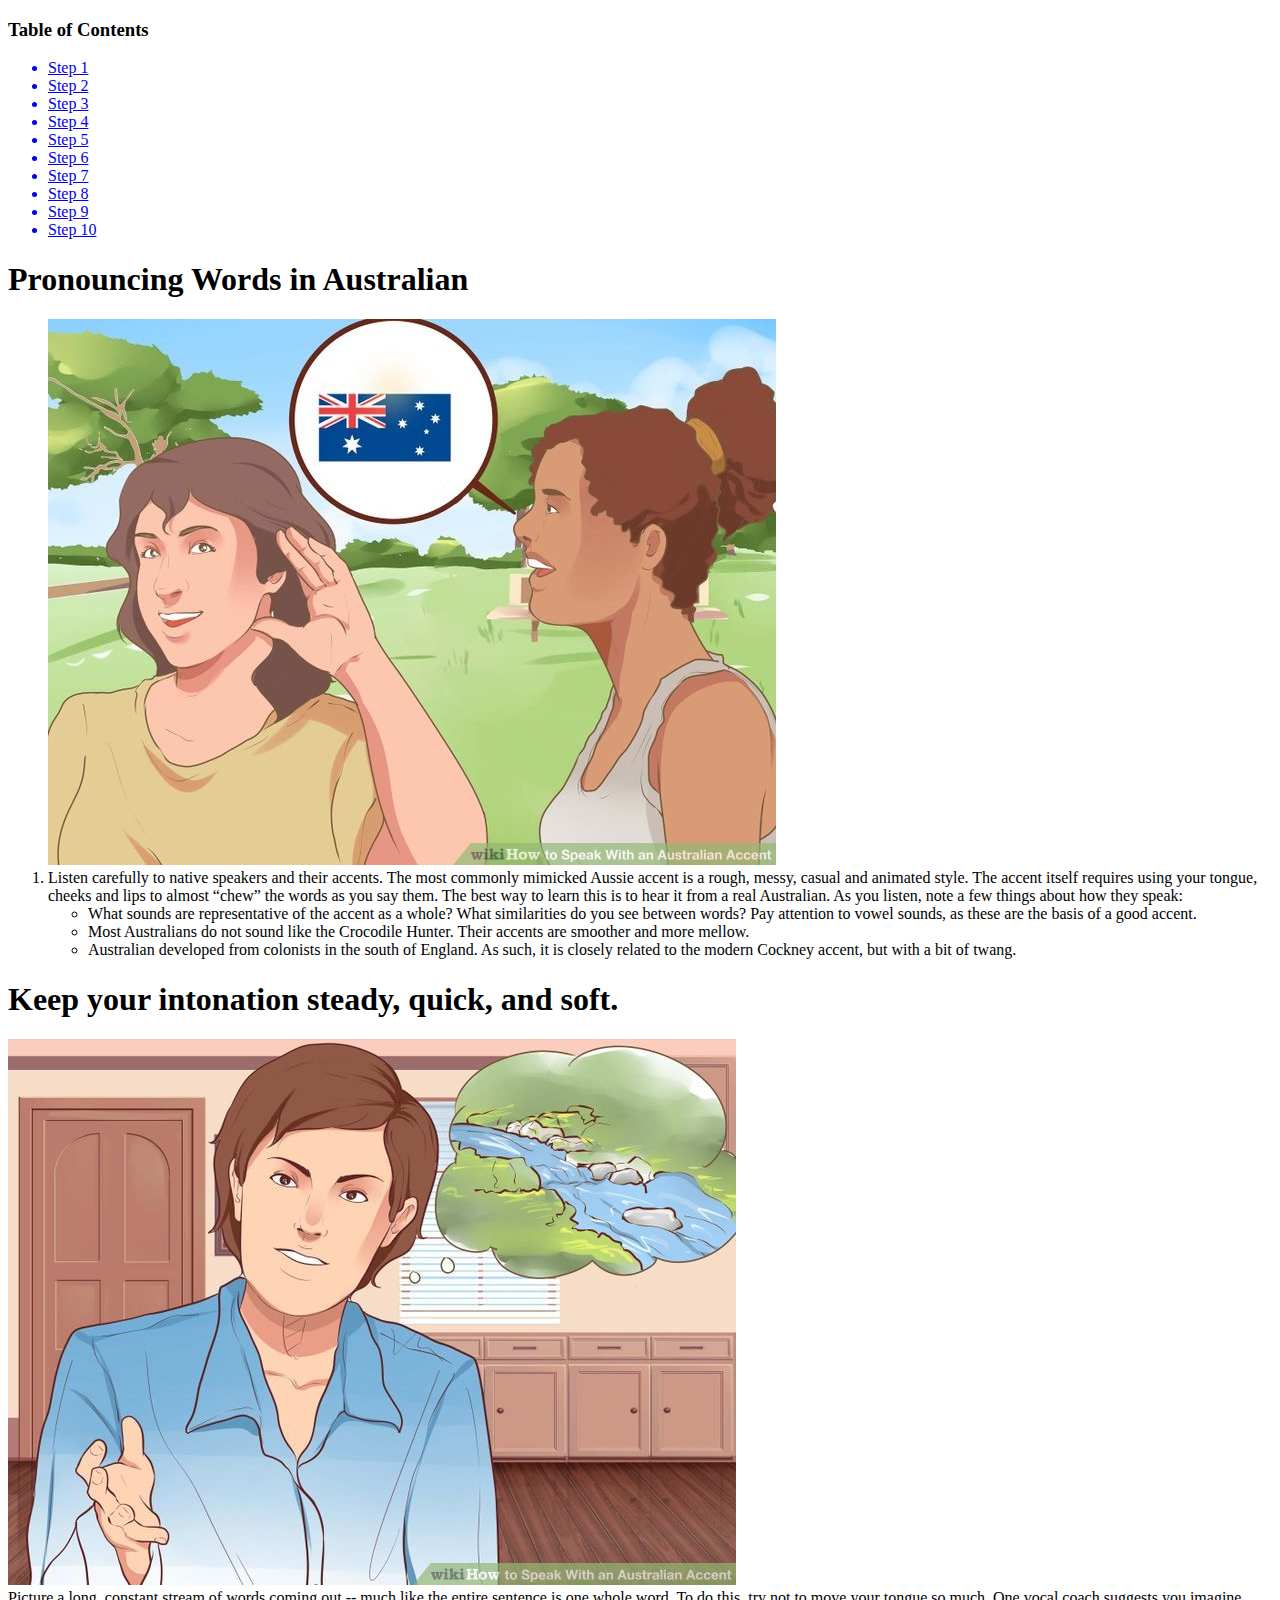
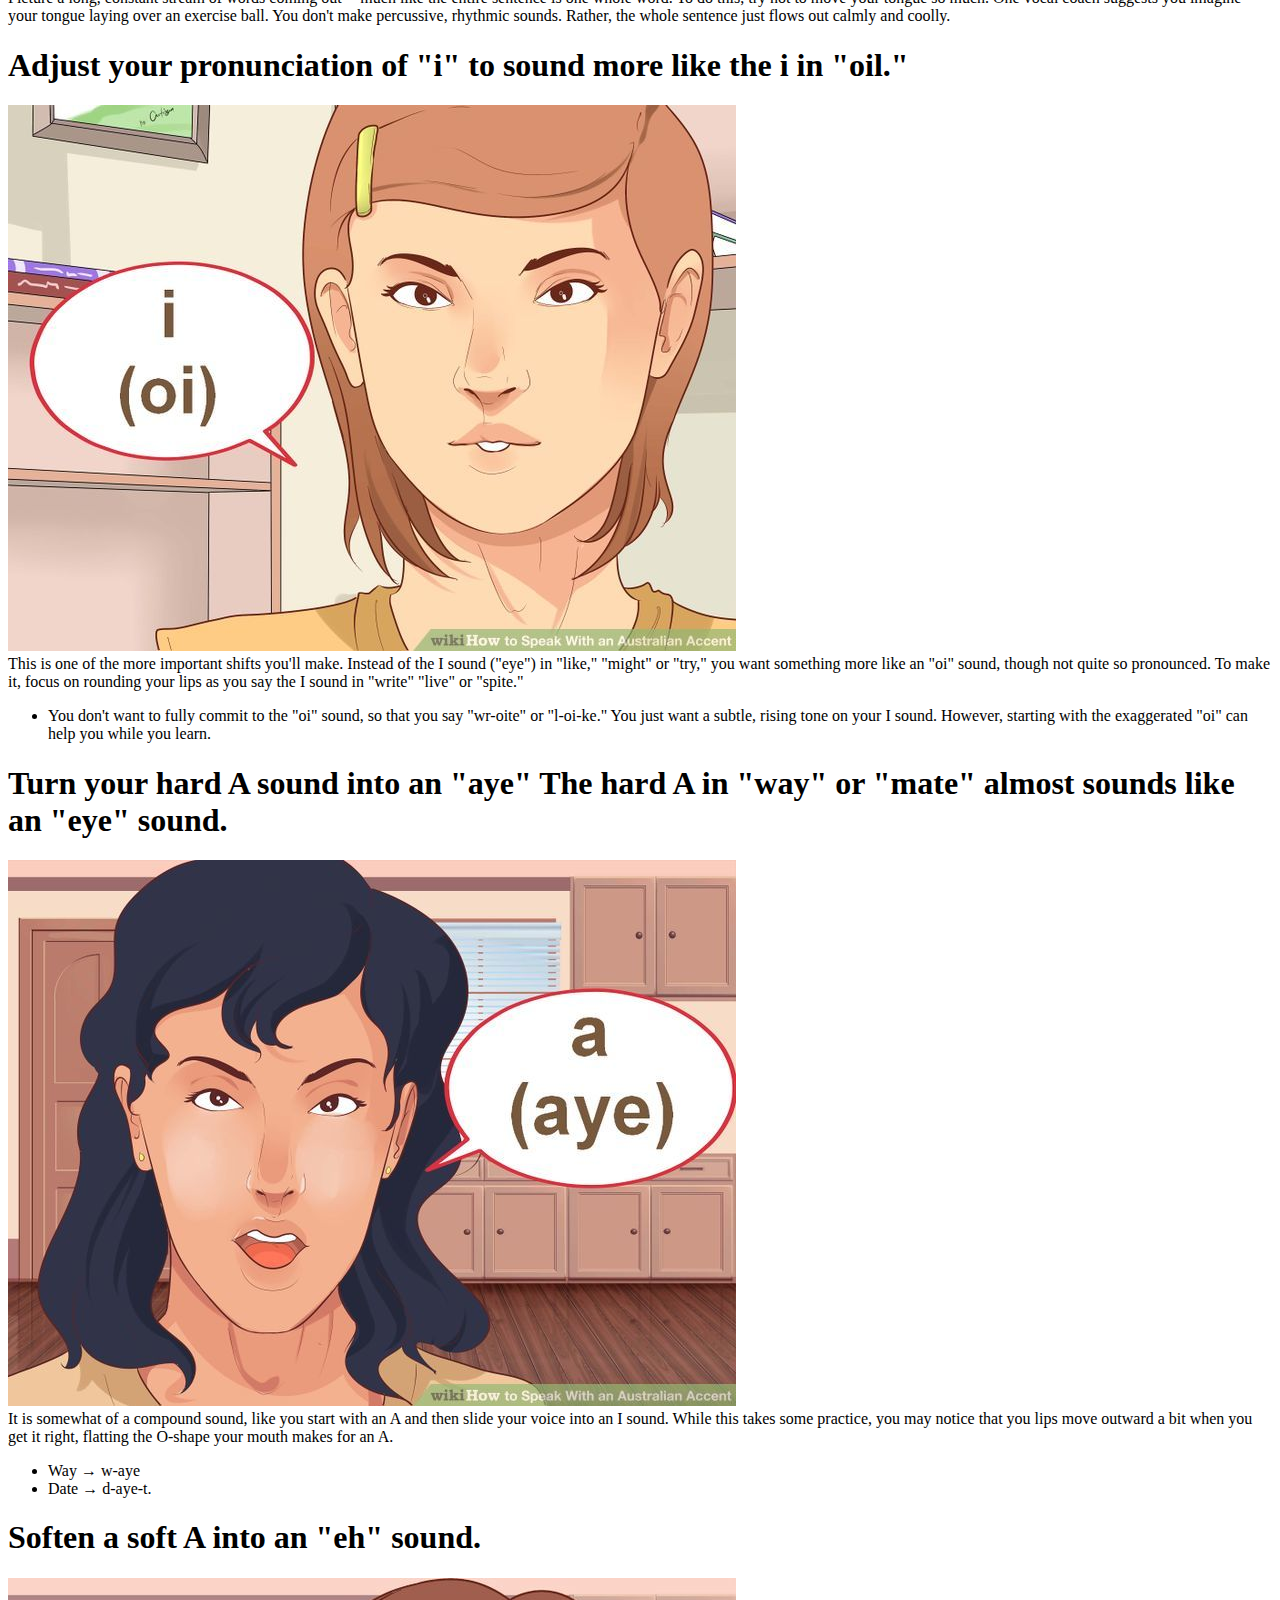
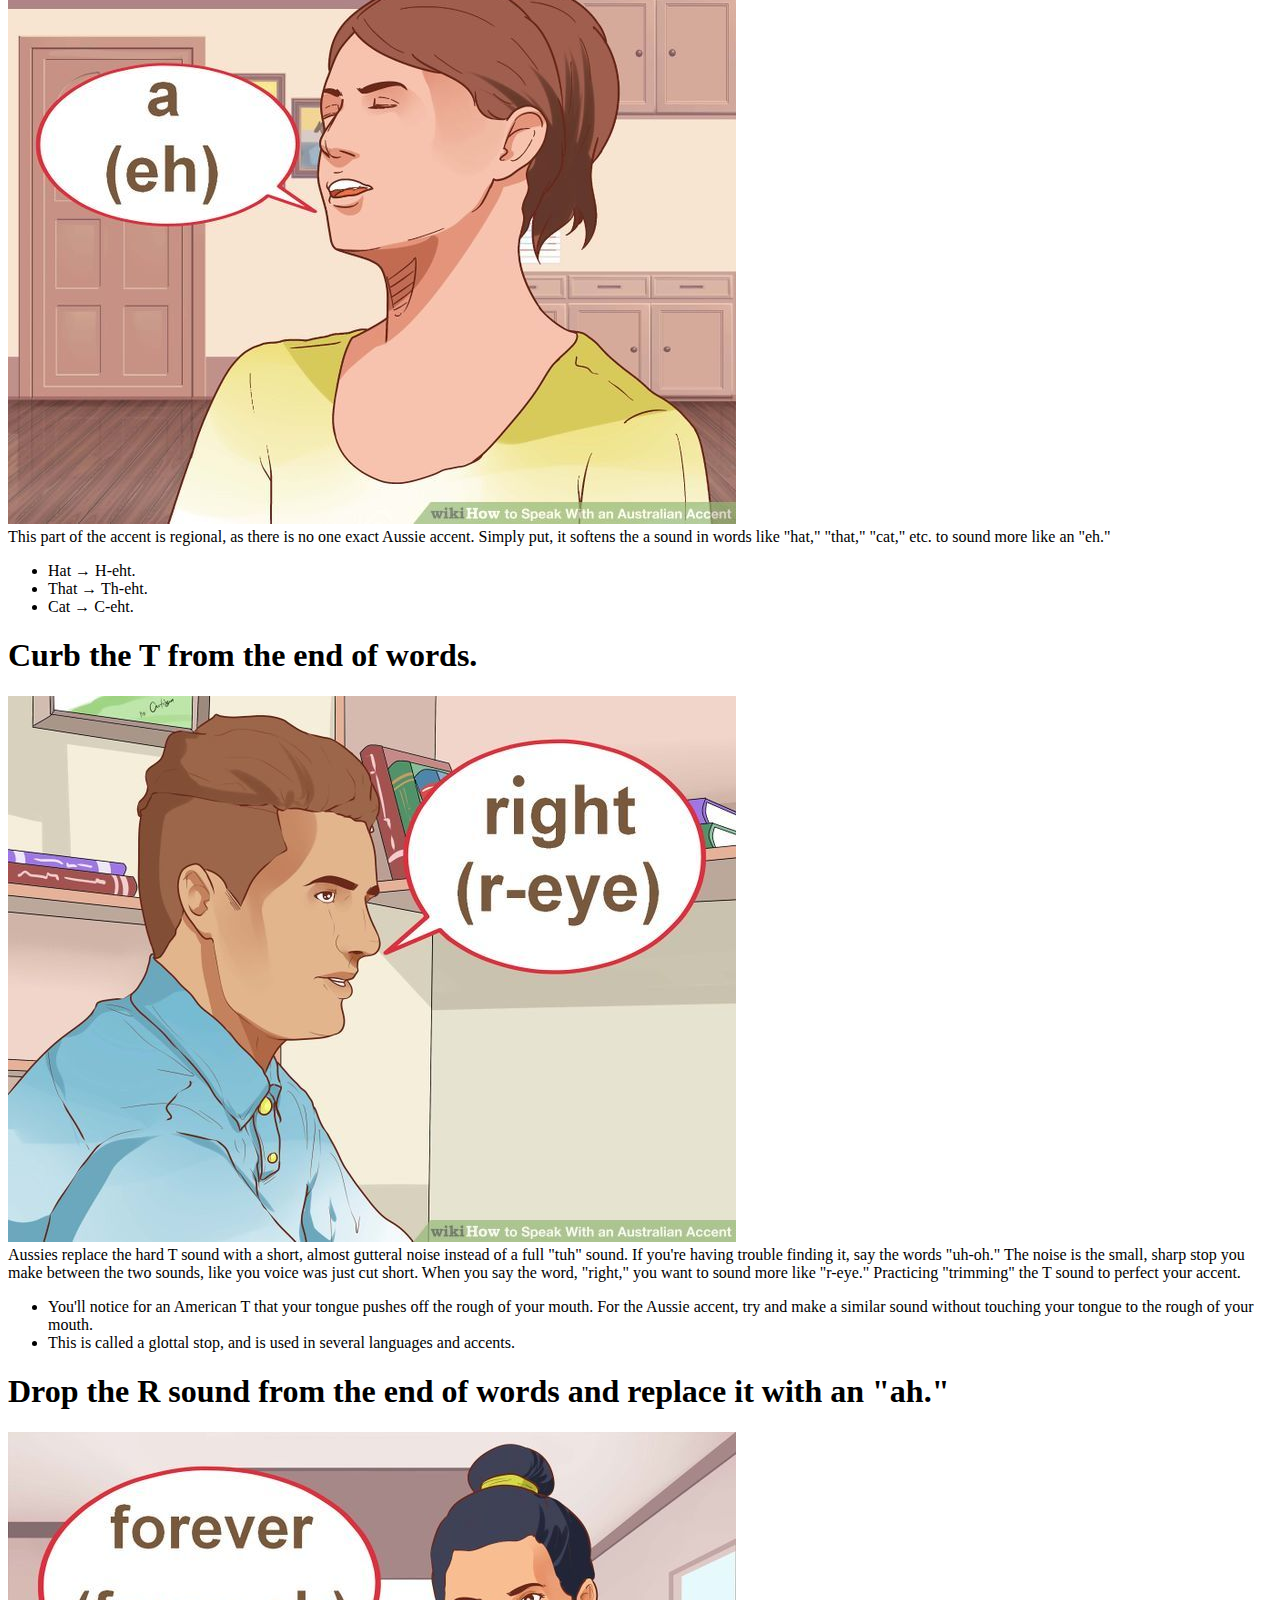
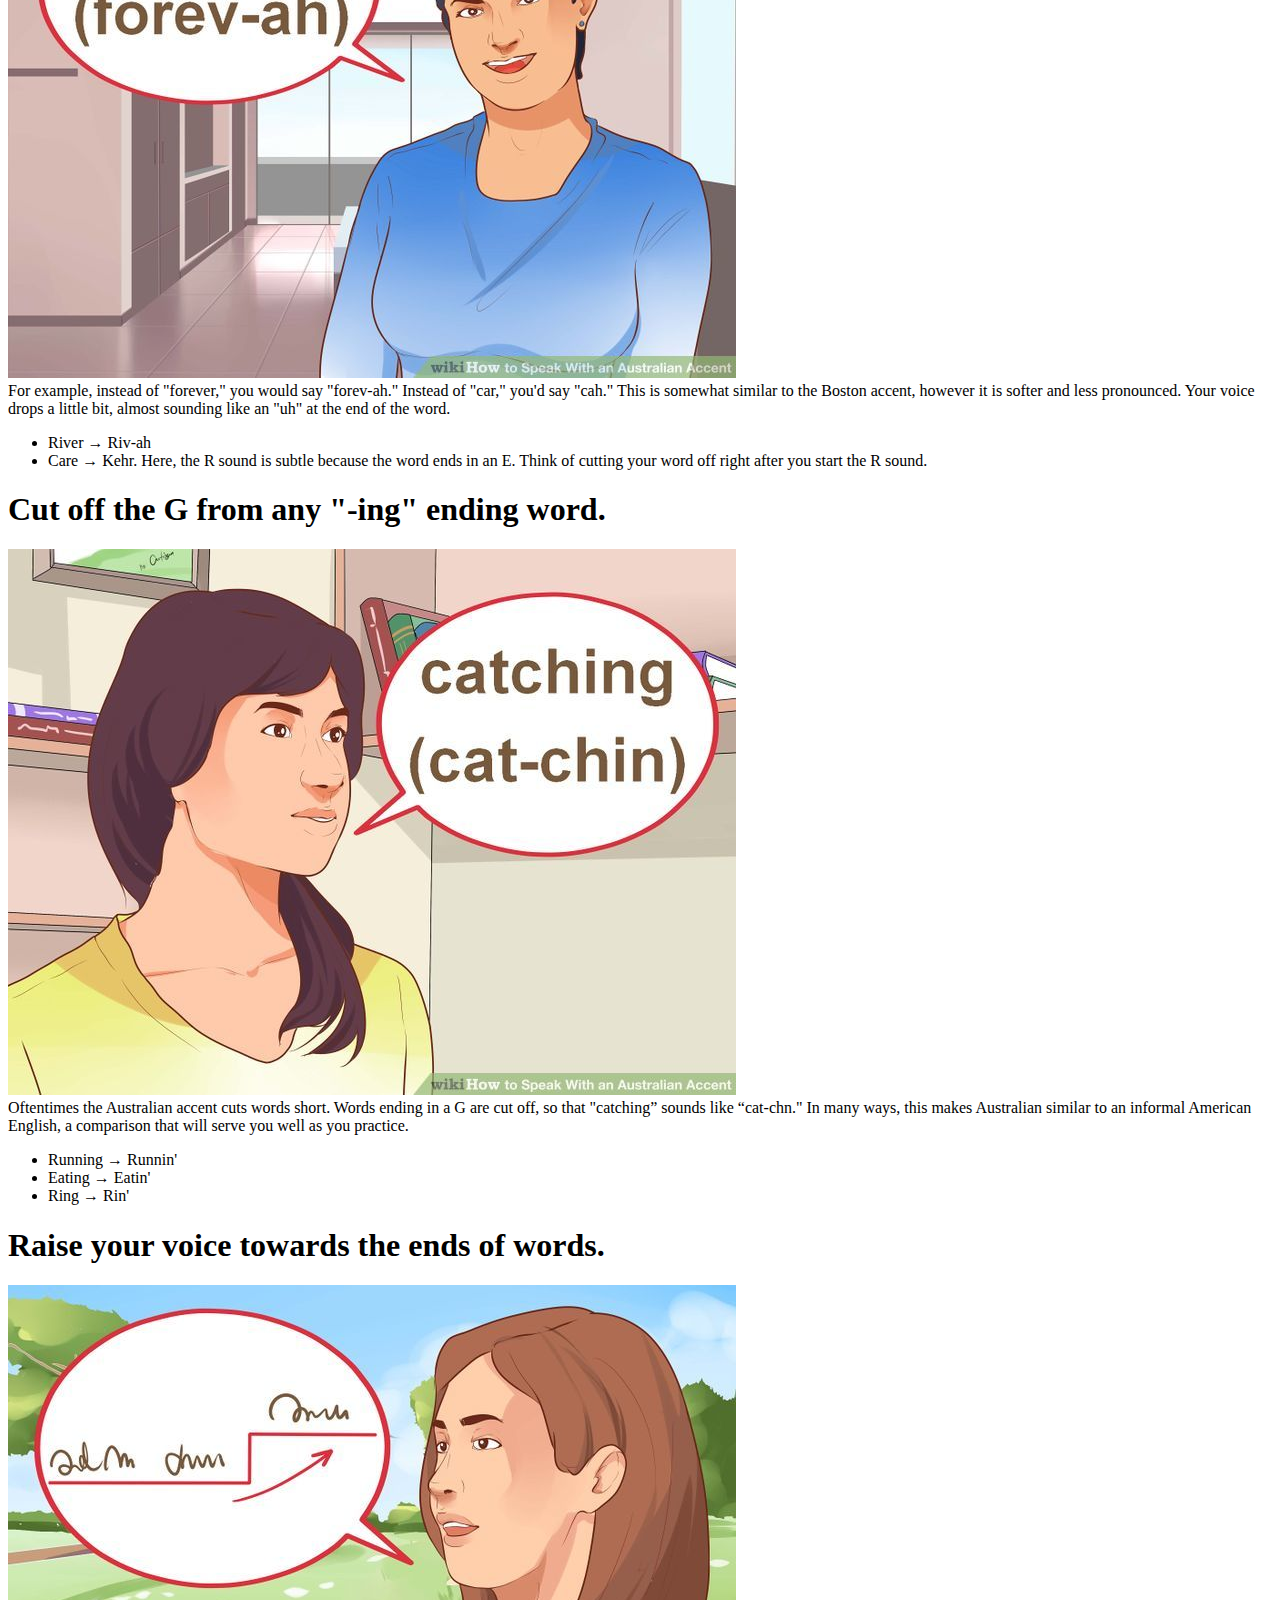
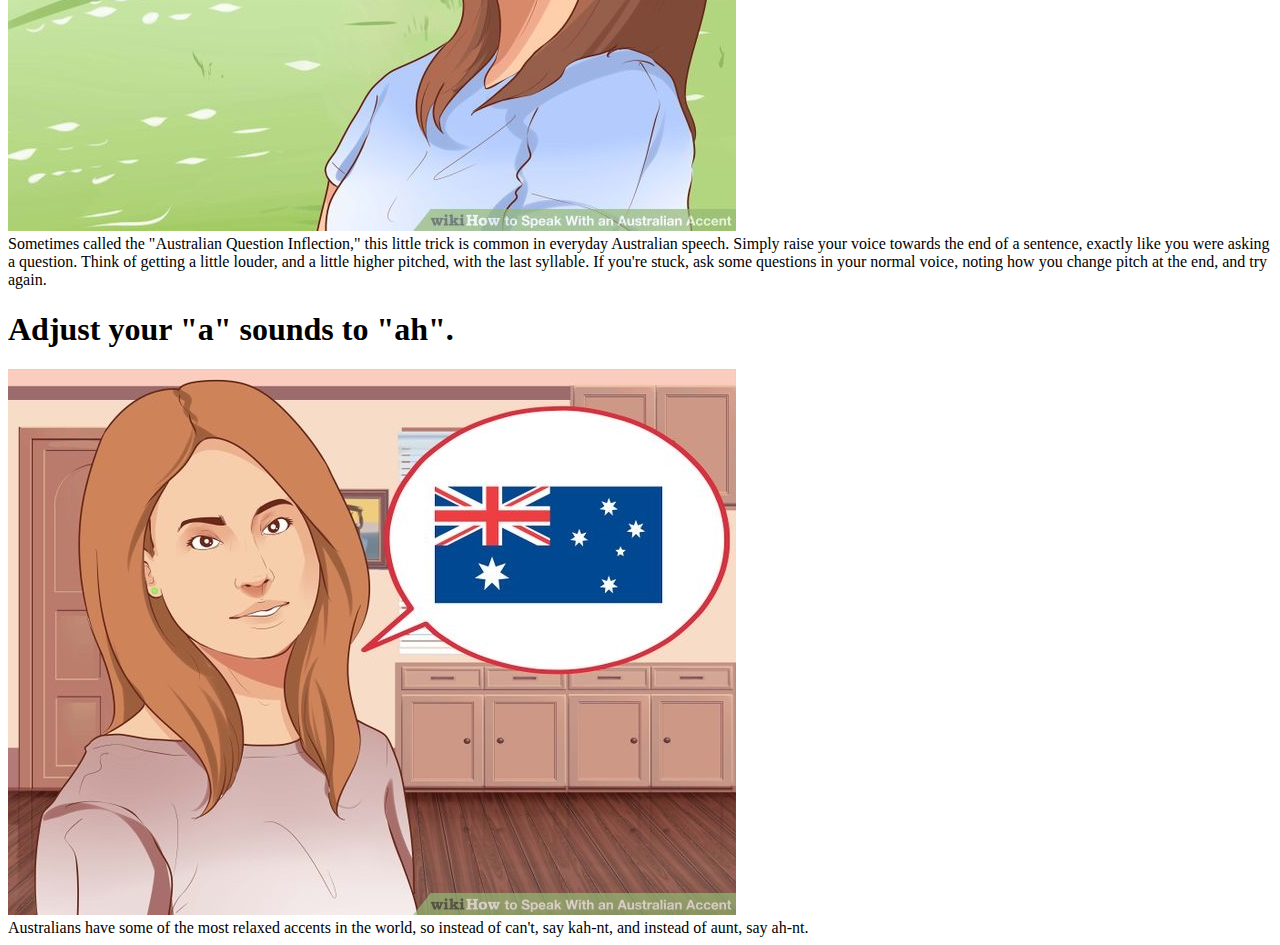
<file: Exercise 1/index.html>
<!doctype html>
<html>
	<head>
		<title>Exercise1</title>
	</head>
	
	<body>
			<h3>Table of Contents</h3>
		<ul>
			<a href="#one"><li>Step 1</li> </a>
			<a href="#two"><li>Step 2</li></a>	
			<a href="#three"><li>Step 3</li></a>
			<a href="#four"><li>Step 4</li></a>
			<a href="#five"><li>Step 5</li></a>
			<a href="#six"><li>Step 6</li></a>
			<a href="#seven"><li>Step 7</li></a>
			<a href="#eight"><li>Step 8</li></a>
			<a href="#nine"><li>Step 9</li></a>
			<a href="#ten"><li>Step 10</li></a>
		</ul>

<div id="one">
	
	<h1>Pronouncing Words in Australian</h1>
	<ol>
	<img src="Images/Image_1.jpg"/>

		<li>Listen carefully to native speakers and their accents. The most commonly mimicked Aussie accent is a rough, messy, casual and animated style. The accent itself requires using your tongue, cheeks and lips to almost “chew” the words as you say them. The best way to learn this is to hear it from a real Australian. As you listen, note a few things about how they speak:</li>

	<ul>
		<li>What sounds are representative of the accent as a whole? What similarities do you see between words? Pay attention to vowel sounds, as these are the basis of a good accent.</li>
		<li>Most Australians do not sound like the Crocodile Hunter. Their accents are smoother and more mellow.</li>
		<li>Australian developed from colonists in the south of England. As such, it is closely related to the modern Cockney accent, but with a bit of twang.</li>

	</ul>
</div>
<div id="two">
<h1>Keep your intonation steady, quick, and soft.</h1>
<img src="Images/Image_2.jpg"/>

		<li>Picture a long, constant stream of words coming out -- much like the entire sentence is one whole word. To do this, try not to move your tongue so much. One vocal coach suggests you imagine your tongue laying over an exercise ball. You don't make percussive, rhythmic sounds. Rather, the whole sentence just flows out calmly and coolly.</li>
</div>
<div id="three">
<h1>Adjust your pronunciation of "i" to sound more like the i in "oil."</h1>
<img src="Images/Image_3.jpg"/>
		<li>This is one of the more important shifts you'll make. Instead of the I sound ("eye") in "like," "might" or "try," you want something more like an "oi" sound, though not quite so pronounced. To make it, focus on rounding your lips as you say the I sound in "write" "live" or "spite."</li>
	<ul>
		<li>You don't want to fully commit to the "oi" sound, so that you say "wr-oite" or "l-oi-ke." You just want a subtle, rising tone on your I sound. However, starting with the exaggerated "oi" can help you while you learn.</li>
	</ul>
</div>
<div id="four">
<h1>Turn your hard A sound into an "aye" The hard A in "way" or "mate" almost sounds like an "eye" sound.</h1>
<img src="Images/Image_4.jpg"/>
		<li>It is somewhat of a compound sound, like you start with an A and then slide your voice into an I sound. While this takes some practice, you may notice that you lips move outward a bit when you get it right, flatting the O-shape your mouth makes for an A.</li>
	<ul>
		<li>Way → w-aye</li>
		<li>Date → d-aye-t.</li>
	</ul>
</div>
<div id="five">
<h1>Soften a soft A into an "eh" sound.</h1>
<img src="Images/Image_5.jpg"/>
		<li>This part of the accent is regional, as there is no one exact Aussie accent. Simply put, it softens the a sound in words like "hat," "that," "cat," etc. to sound more like an "eh."</li>
	<ul>
		<li>Hat → H-eht.</li>
		<li>That → Th-eht.</li>
		<li>Cat → C-eht.</li>
	</ul>
</div>
<div id="six">
<h1>Curb the T from the end of words.</h1>
<img src="Images/Image_6.jpg"/>
		<li>Aussies replace the hard T sound with a short, almost gutteral noise instead of a full "tuh" sound. If you're having trouble finding it, say the words "uh-oh." The noise is the small, sharp stop you make between the two sounds, like you voice was just cut short. When you say the word, "right," you want to sound more like "r-eye." Practicing "trimming" the T sound to perfect your accent.</li>
	<ul>
		<li>You'll notice for an American T that your tongue pushes off the rough of your mouth. For the Aussie accent, try and make a similar sound without touching your tongue to the rough of your mouth.</li>
		<li>This is called a glottal stop, and is used in several languages and accents.</li>
	</ul>
</div>
<div id="seven">
<h1>Drop the R sound from the end of words and replace it with an "ah."</h1>
<img src="Images/Image_7.jpg"/>
		<li>For example, instead of "forever," you would say "forev-ah." Instead of "car," you'd say "cah." This is somewhat similar to the Boston accent, however it is softer and less pronounced. Your voice drops a little bit, almost sounding like an "uh" at the end of the word.</li>
	<ul>
		<li>River → Riv-ah</li>
		<li>Care → Kehr. Here, the R sound is subtle because the word ends in an E. Think of cutting your word off right after you start the R sound.</li>
	</ul>
</div>
<div id="eight">
<h1>Cut off the G from any "-ing" ending word.</h1>
<img src="Images/Image_8.jpg">
		<li>Oftentimes the Australian accent cuts words short. Words ending in a G are cut off, so that "catching” sounds like “cat-chn." In many ways, this makes Australian similar to an informal American English, a comparison that will serve you well as you practice.</li>
	<ul>
		<li>Running → Runnin'</li>
		<li>Eating → Eatin'</li>
		<li>Ring → Rin'</li>

	</ul>
</div>
<div id="nine">
<h1>Raise your voice towards the ends of words.</h1>
<img src="Images/Image_9.jpg"/>
		<li>Sometimes called the "Australian Question Inflection," this little trick is common in everyday Australian speech. Simply raise your voice towards the end of a sentence, exactly like you were asking a question. Think of getting a little louder, and a little higher pitched, with the last syllable. If you're stuck, ask some questions in your normal voice, noting how you change pitch at the end, and try again.</li>
</div>
<div id="ten">
<h1>Adjust your "a" sounds to "ah".</h1>

<img src="Images/Image_10.jpg"/>
		<li>Australians have some of the most relaxed accents in the world, so instead of can't, say kah-nt, and instead of aunt, say ah-nt.</li>
</div>

</ol>

	</body>

</html>
</file>
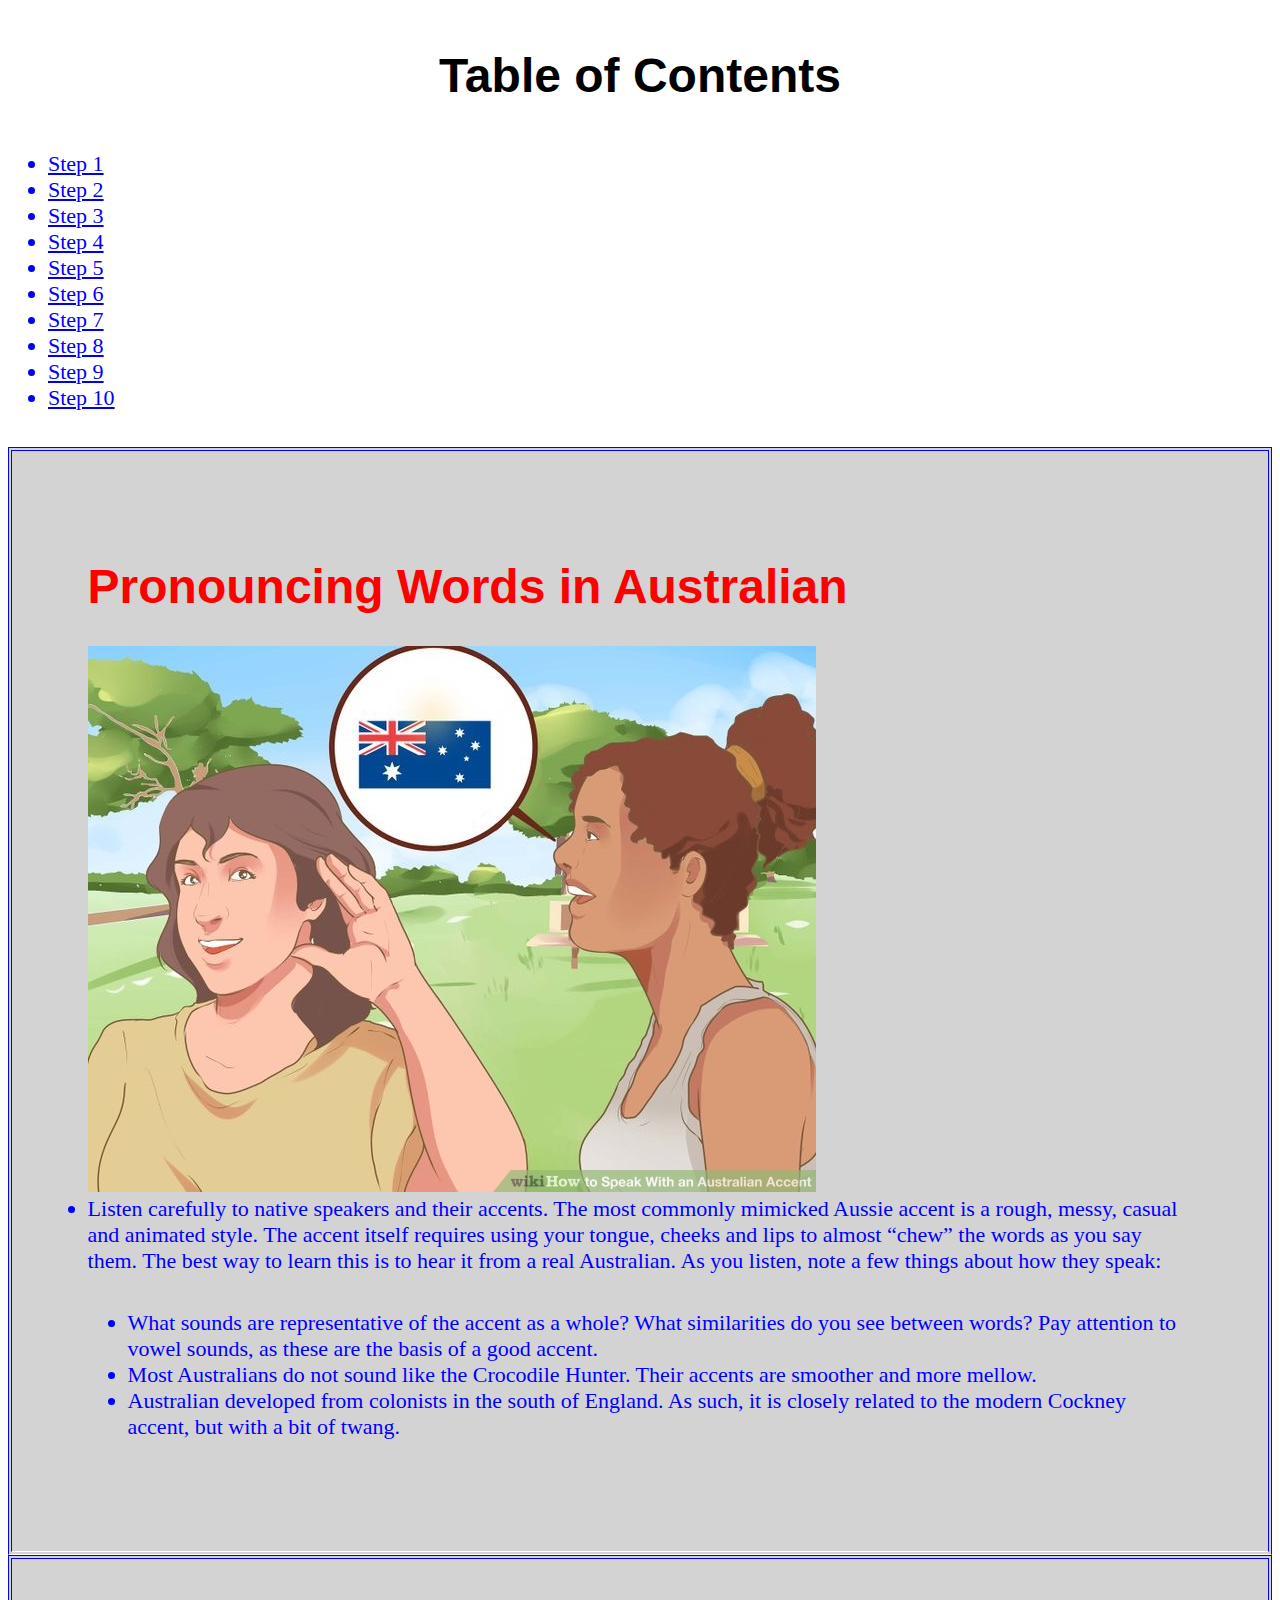
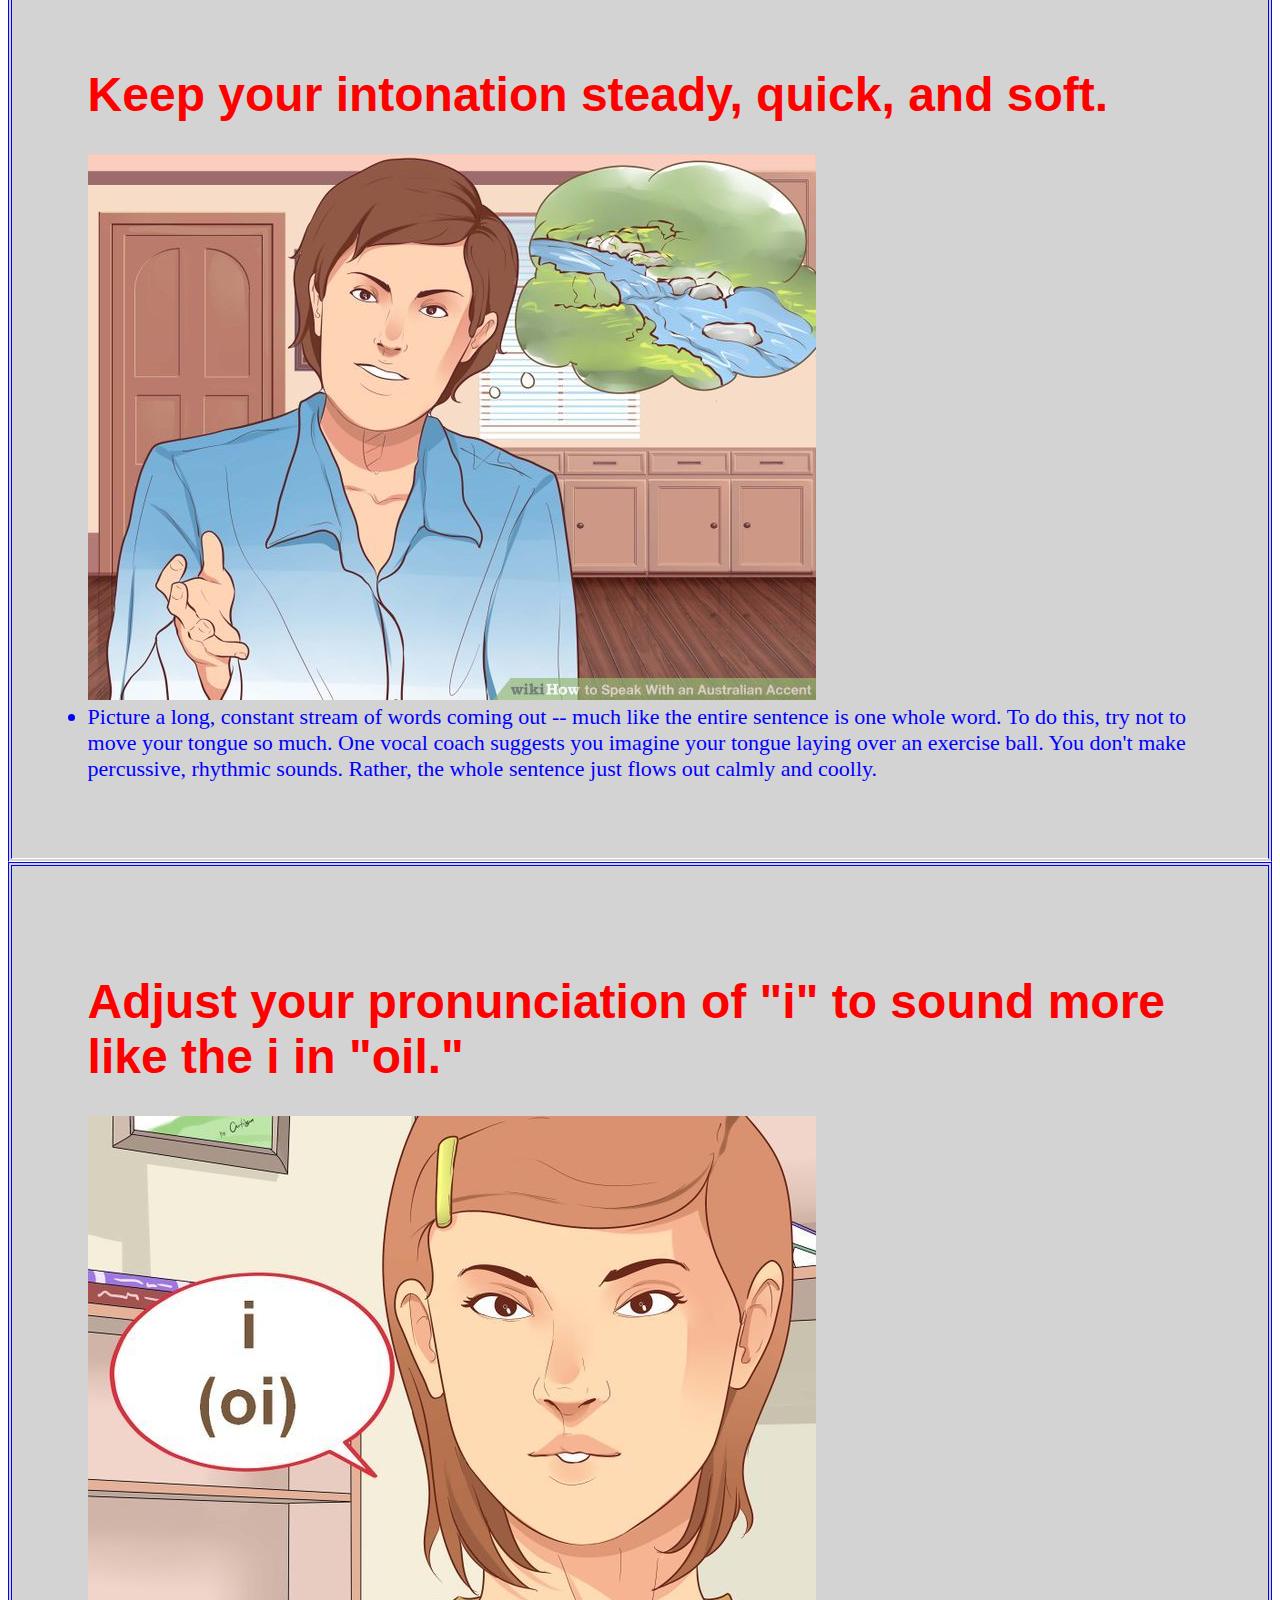
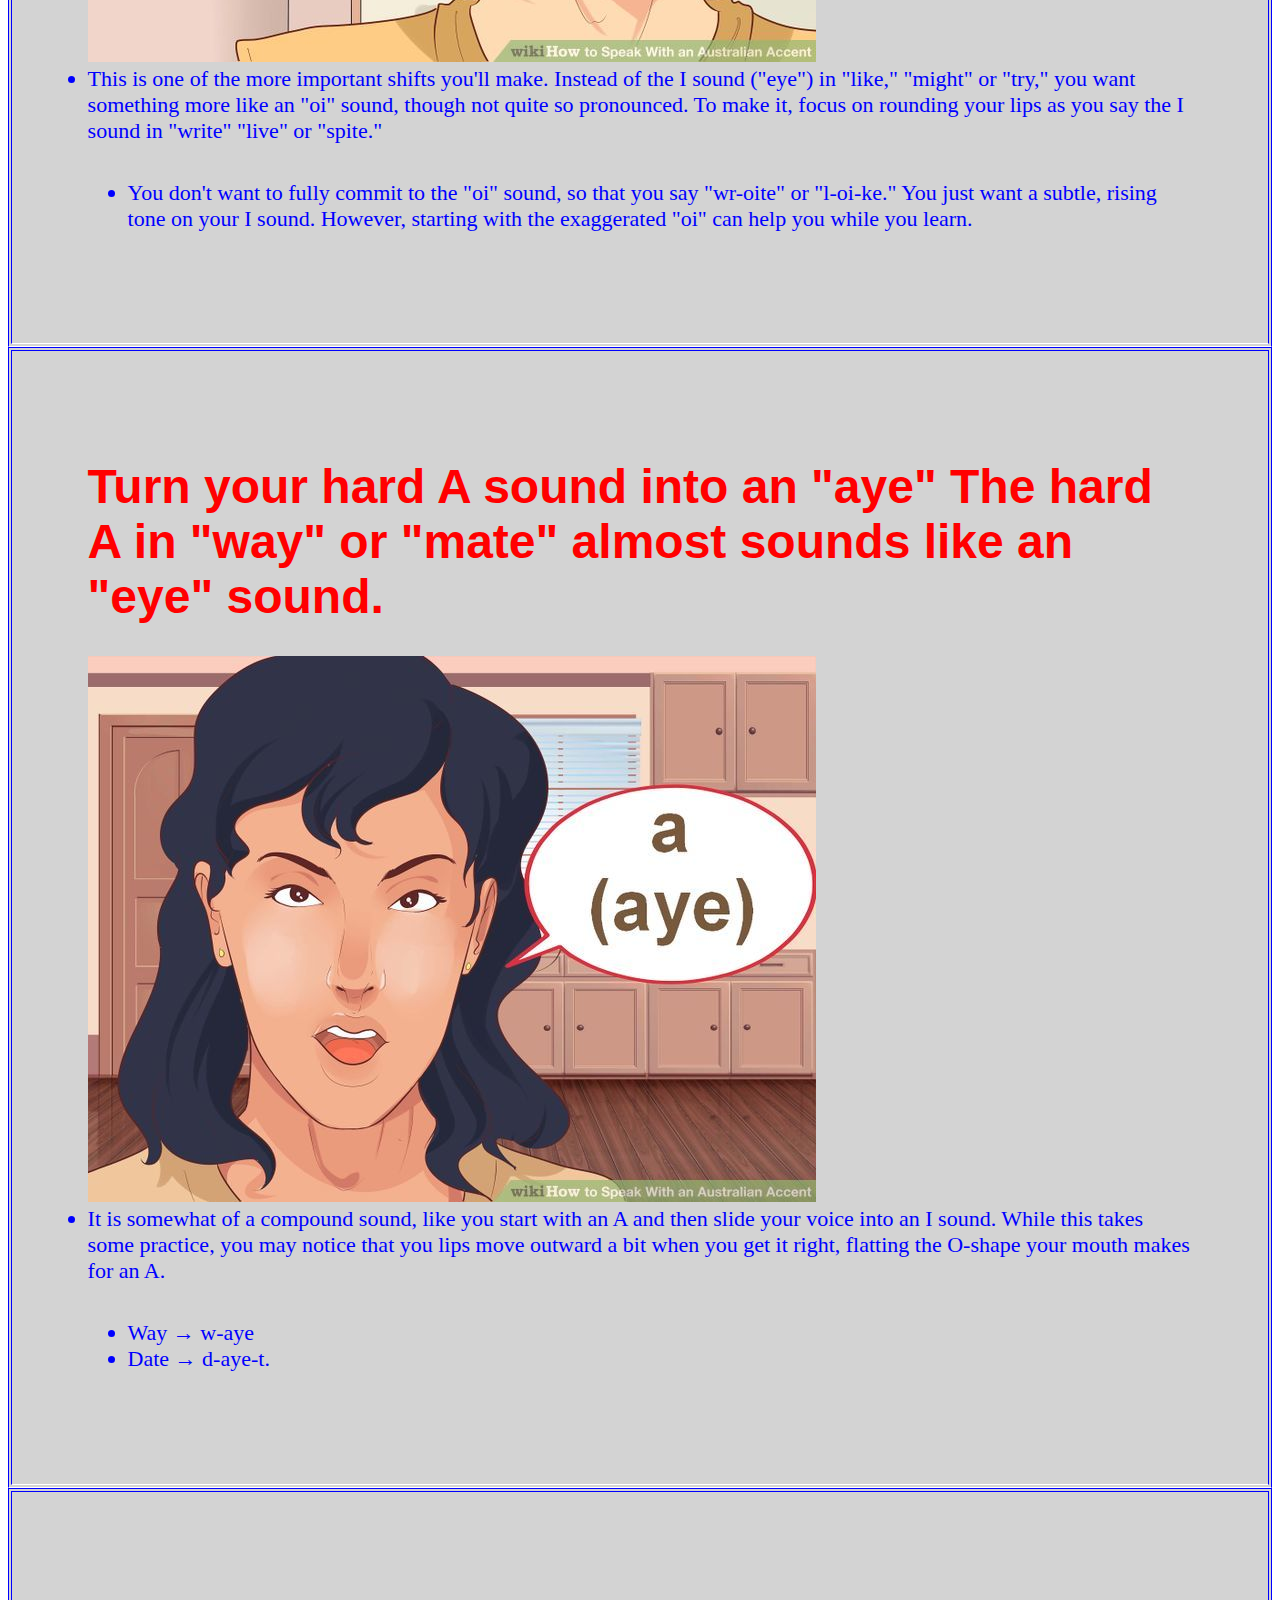
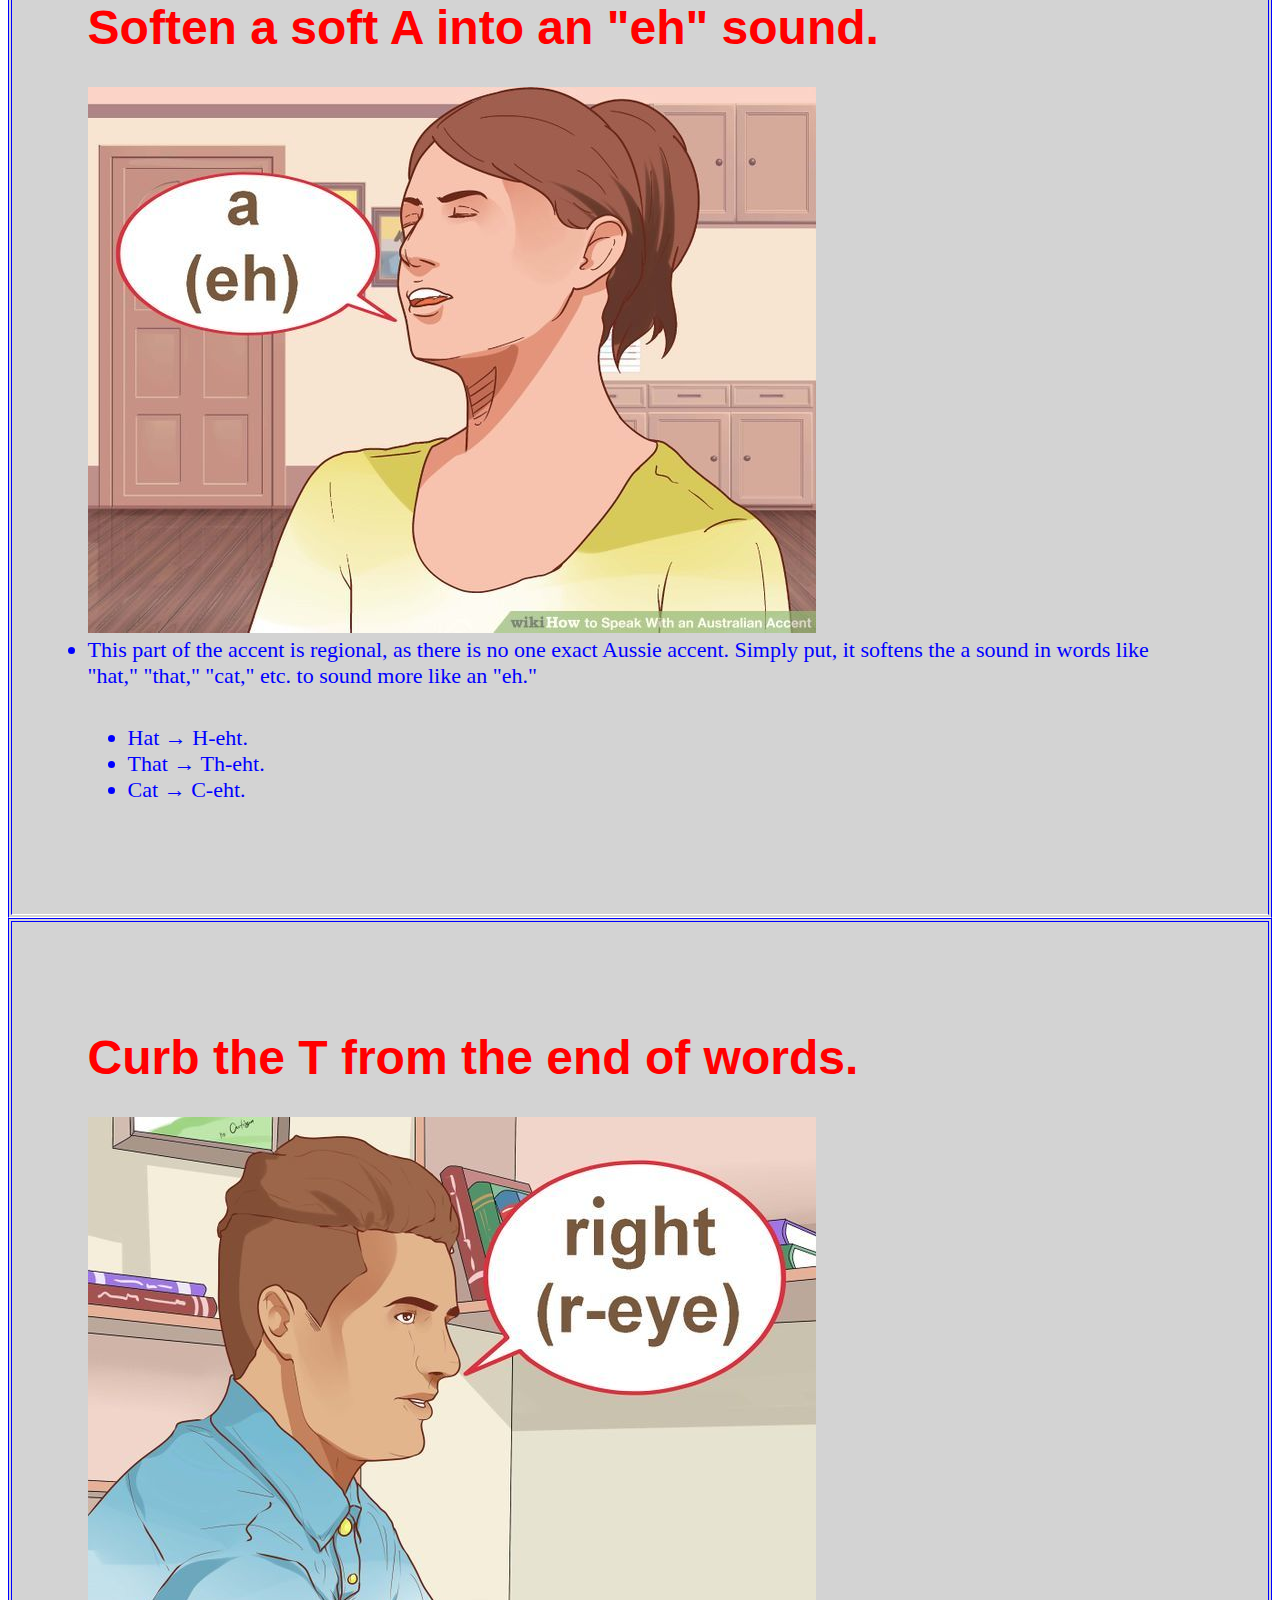
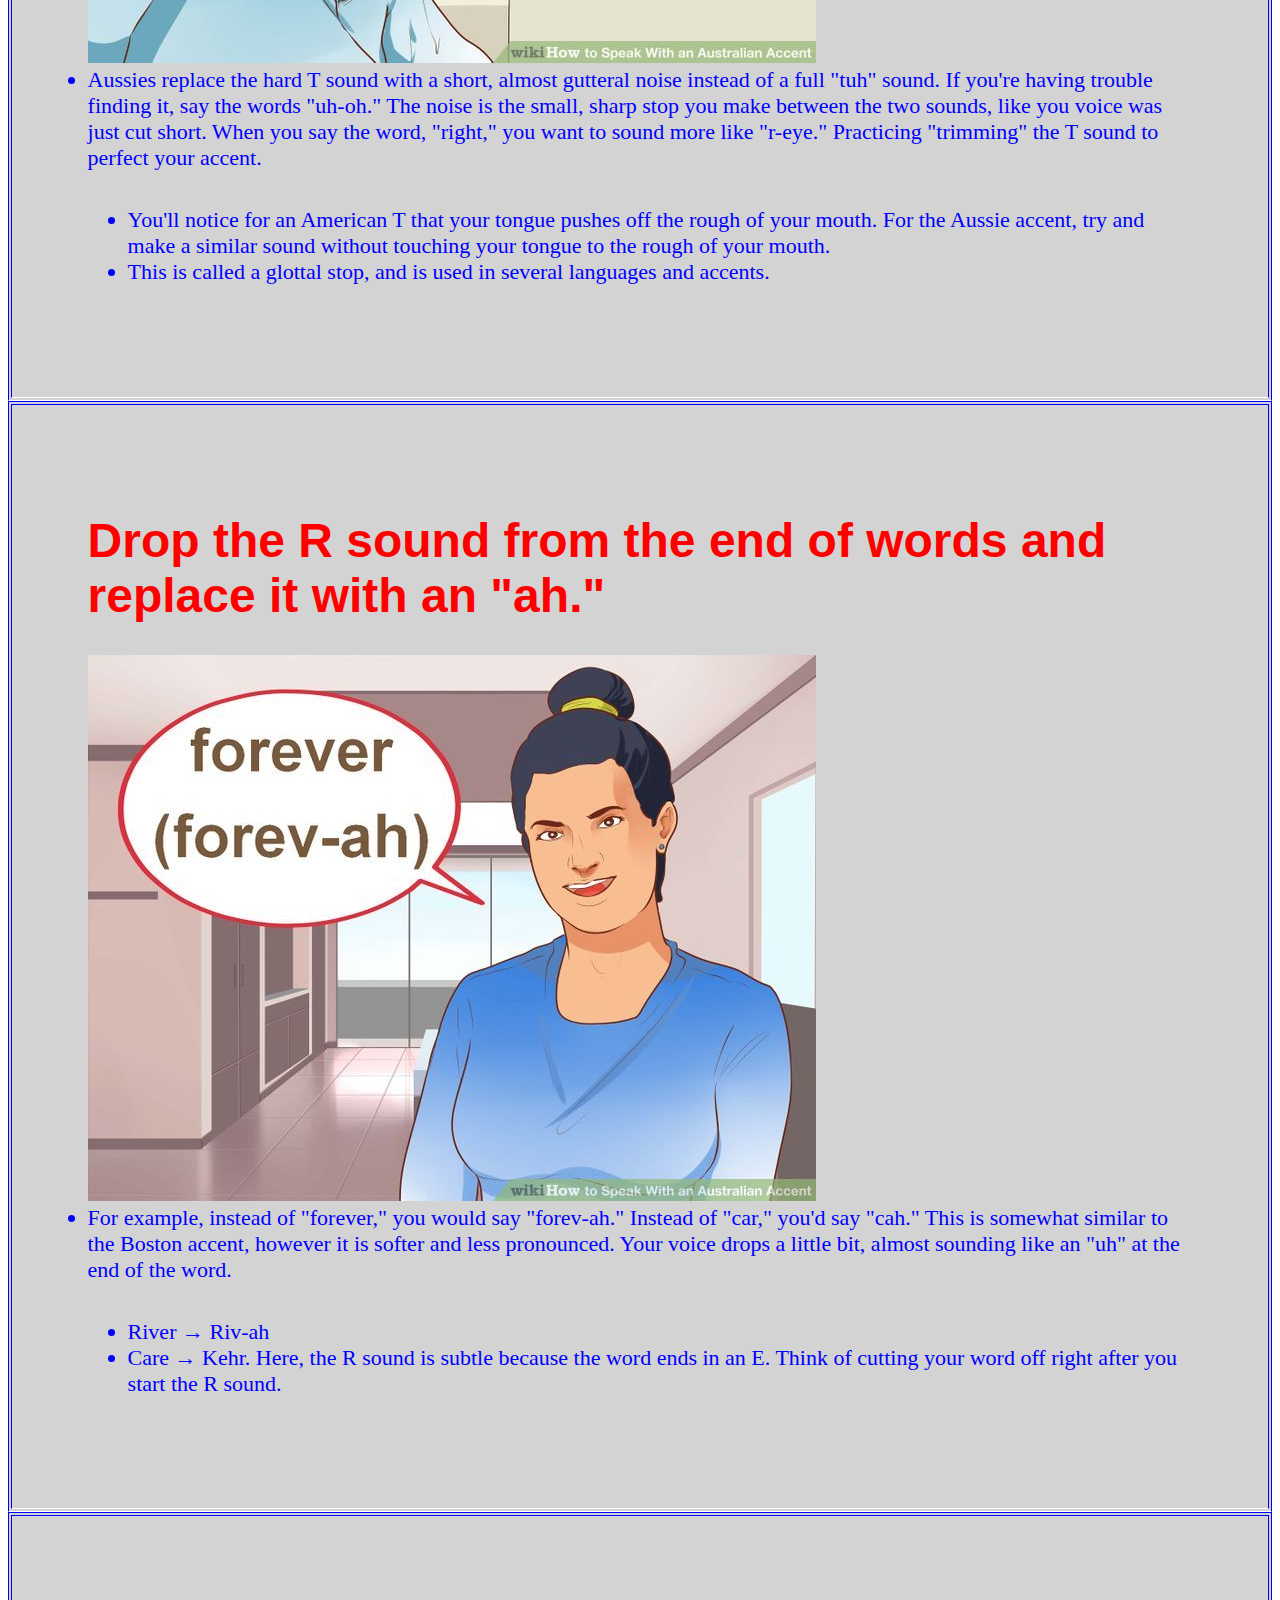
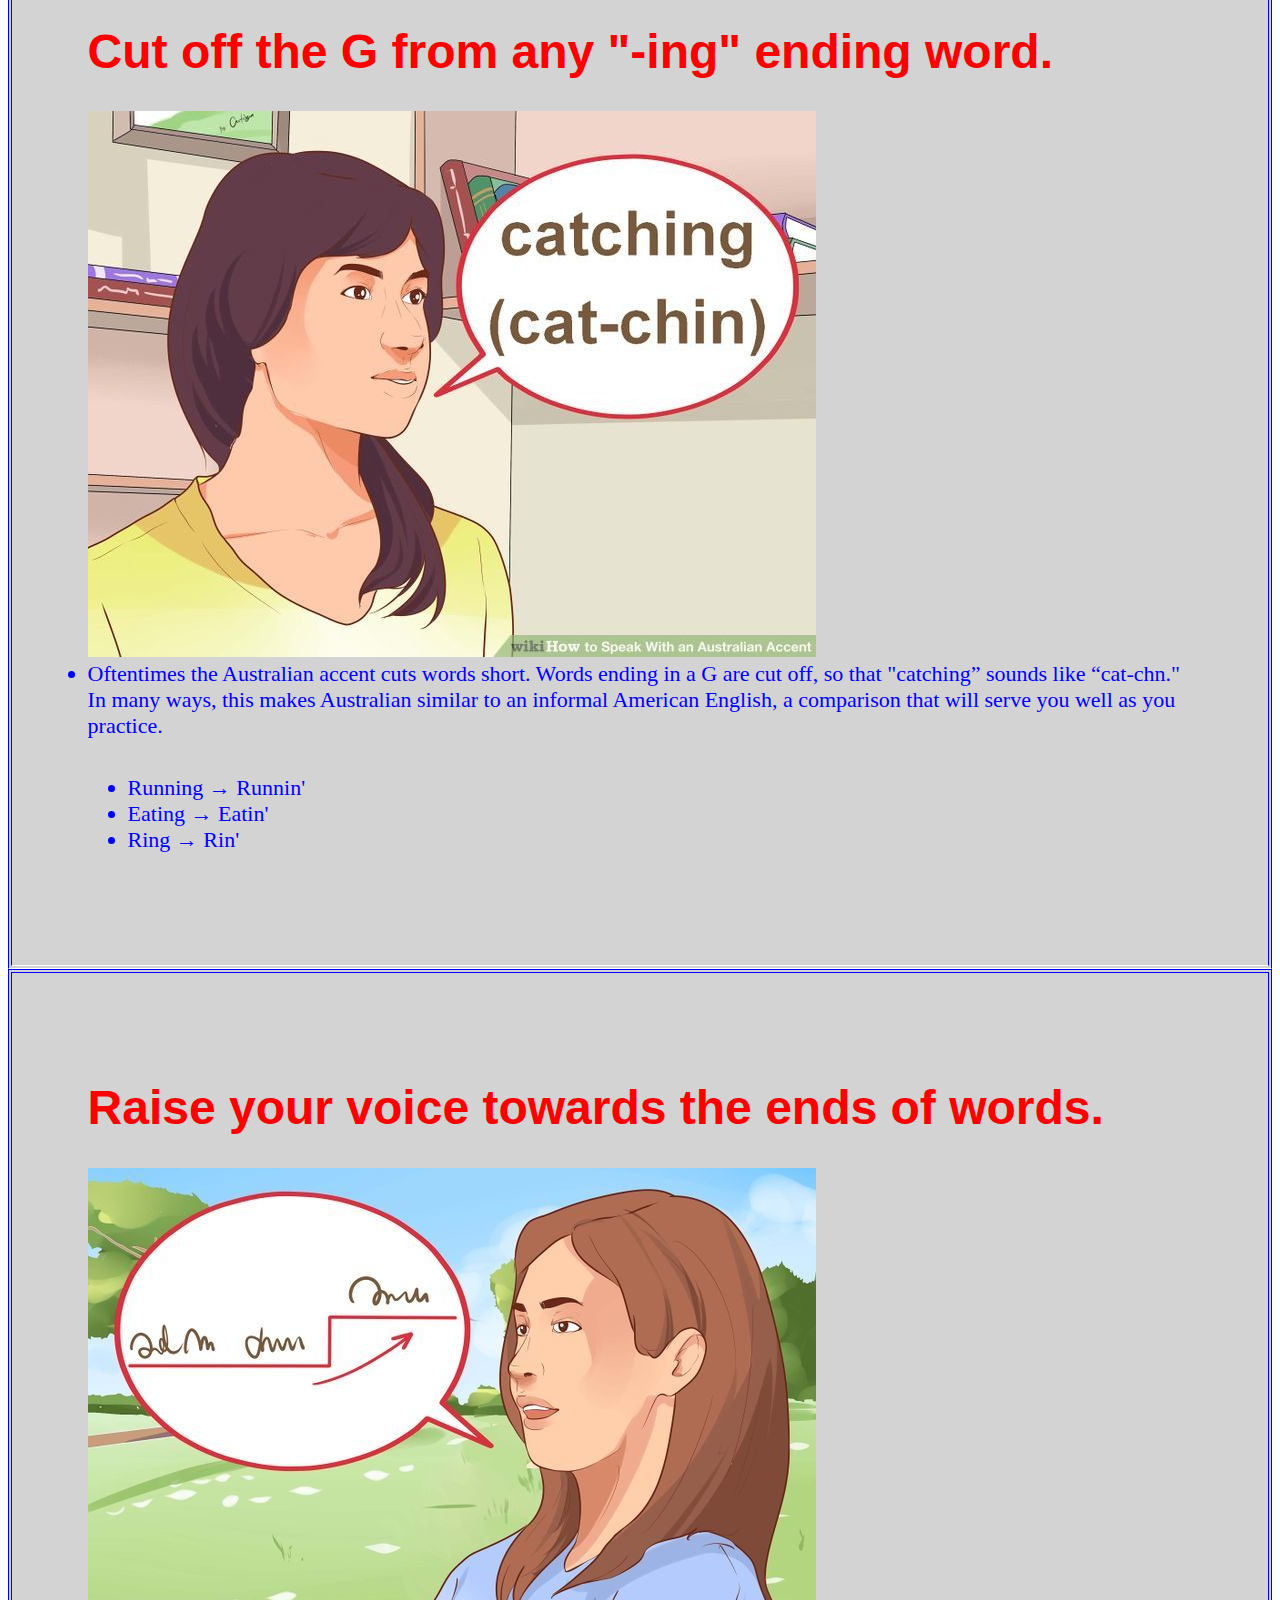
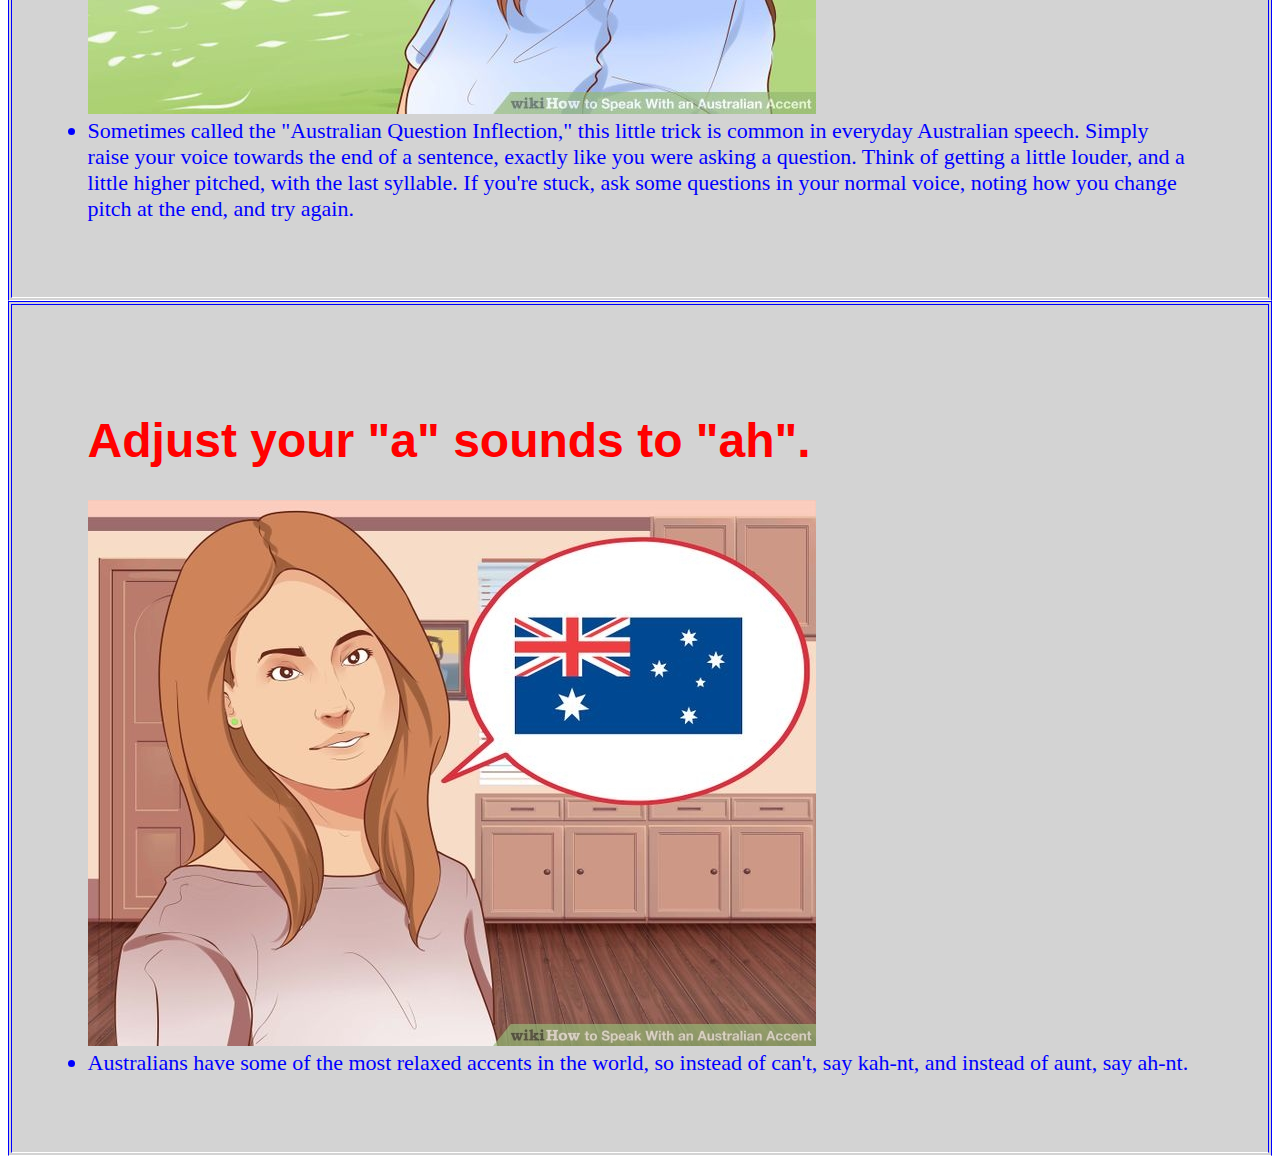
<file: Exercise 2/index.html>
<!doctype html>
<html>
	<head>
		<title>Exercise1</title>
		<link rel="stylesheet" type="text/css" href="style.css">
	</head>
	
	<body>
			<h3>Table of Contents</h3>
		<ul>
			<a href="#one"><li>Step 1</li> </a>
			<a href="#two"><li>Step 2</li></a>	
			<a href="#three"><li>Step 3</li></a>
			<a href="#four"><li>Step 4</li></a>
			<a href="#five"><li>Step 5</li></a>
			<a href="#six"><li>Step 6</li></a>
			<a href="#seven"><li>Step 7</li></a>
			<a href="#eight"><li>Step 8</li></a>
			<a href="#nine"><li>Step 9</li></a>
			<a href="#ten"><li>Step 10</li></a>
		</ul>

<div id="one">
	
	<h1>Pronouncing Words in Australian</h1>
	
	<img src="Images/Image_1.jpg"/>

		<li>Listen carefully to native speakers and their accents. The most commonly mimicked Aussie accent is a rough, messy, casual and animated style. The accent itself requires using your tongue, cheeks and lips to almost “chew” the words as you say them. The best way to learn this is to hear it from a real Australian. As you listen, note a few things about how they speak:</li>

	<ul>
		<li>What sounds are representative of the accent as a whole? What similarities do you see between words? Pay attention to vowel sounds, as these are the basis of a good accent.</li>
		<li>Most Australians do not sound like the Crocodile Hunter. Their accents are smoother and more mellow.</li>
		<li>Australian developed from colonists in the south of England. As such, it is closely related to the modern Cockney accent, but with a bit of twang.</li>

	</ul>
</div>
<div id="two">
<h1>Keep your intonation steady, quick, and soft.</h1>
<img src="Images/Image_2.jpg"/>

		<li>Picture a long, constant stream of words coming out -- much like the entire sentence is one whole word. To do this, try not to move your tongue so much. One vocal coach suggests you imagine your tongue laying over an exercise ball. You don't make percussive, rhythmic sounds. Rather, the whole sentence just flows out calmly and coolly.</li>
</div>
<div id="three">
<h1>Adjust your pronunciation of "i" to sound more like the i in "oil."</h1>
<img src="Images/Image_3.jpg"/>
		<li>This is one of the more important shifts you'll make. Instead of the I sound ("eye") in "like," "might" or "try," you want something more like an "oi" sound, though not quite so pronounced. To make it, focus on rounding your lips as you say the I sound in "write" "live" or "spite."</li>
	<ul>
		<li>You don't want to fully commit to the "oi" sound, so that you say "wr-oite" or "l-oi-ke." You just want a subtle, rising tone on your I sound. However, starting with the exaggerated "oi" can help you while you learn.</li>
	</ul>
</div>
<div id="four">
<h1>Turn your hard A sound into an "aye" The hard A in "way" or "mate" almost sounds like an "eye" sound.</h1>
<img src="Images/Image_4.jpg"/>
		<li>It is somewhat of a compound sound, like you start with an A and then slide your voice into an I sound. While this takes some practice, you may notice that you lips move outward a bit when you get it right, flatting the O-shape your mouth makes for an A.</li>
	<ul>
		<li>Way → w-aye</li>
		<li>Date → d-aye-t.</li>
	</ul>
</div>
<div id="five">
<h1>Soften a soft A into an "eh" sound.</h1>
<img src="Images/Image_5.jpg"/>
		<li>This part of the accent is regional, as there is no one exact Aussie accent. Simply put, it softens the a sound in words like "hat," "that," "cat," etc. to sound more like an "eh."</li>
	<ul>
		<li>Hat → H-eht.</li>
		<li>That → Th-eht.</li>
		<li>Cat → C-eht.</li>
	</ul>
</div>
<div id="six">
<h1>Curb the T from the end of words.</h1>
<img src="Images/Image_6.jpg"/>
		<li>Aussies replace the hard T sound with a short, almost gutteral noise instead of a full "tuh" sound. If you're having trouble finding it, say the words "uh-oh." The noise is the small, sharp stop you make between the two sounds, like you voice was just cut short. When you say the word, "right," you want to sound more like "r-eye." Practicing "trimming" the T sound to perfect your accent.</li>
	<ul>
		<li>You'll notice for an American T that your tongue pushes off the rough of your mouth. For the Aussie accent, try and make a similar sound without touching your tongue to the rough of your mouth.</li>
		<li>This is called a glottal stop, and is used in several languages and accents.</li>
	</ul>
</div>
<div id="seven">
<h1>Drop the R sound from the end of words and replace it with an "ah."</h1>
<img src="Images/Image_7.jpg"/>
		<li>For example, instead of "forever," you would say "forev-ah." Instead of "car," you'd say "cah." This is somewhat similar to the Boston accent, however it is softer and less pronounced. Your voice drops a little bit, almost sounding like an "uh" at the end of the word.</li>
	<ul>
		<li>River → Riv-ah</li>
		<li>Care → Kehr. Here, the R sound is subtle because the word ends in an E. Think of cutting your word off right after you start the R sound.</li>
	</ul>
</div>
<div id="eight">
<h1>Cut off the G from any "-ing" ending word.</h1>
<img src="Images/Image_8.jpg">
		<li>Oftentimes the Australian accent cuts words short. Words ending in a G are cut off, so that "catching” sounds like “cat-chn." In many ways, this makes Australian similar to an informal American English, a comparison that will serve you well as you practice.</li>
	<ul>
		<li>Running → Runnin'</li>
		<li>Eating → Eatin'</li>
		<li>Ring → Rin'</li>

	</ul>
</div>
<div id="nine">
<h1>Raise your voice towards the ends of words.</h1>
<img src="Images/Image_9.jpg"/>
		<li>Sometimes called the "Australian Question Inflection," this little trick is common in everyday Australian speech. Simply raise your voice towards the end of a sentence, exactly like you were asking a question. Think of getting a little louder, and a little higher pitched, with the last syllable. If you're stuck, ask some questions in your normal voice, noting how you change pitch at the end, and try again.</li>
</div>
<div id="ten">
<h1>Adjust your "a" sounds to "ah".</h1>

<img src="Images/Image_10.jpg"/>
		<li>Australians have some of the most relaxed accents in the world, so instead of can't, say kah-nt, and instead of aunt, say ah-nt.</li>
</div>

</ol>

	</body>

</html>
</file>
<file: Exercise 2/style.css>
ol {
	font-size: 36px; 
}
h1 {
	color: red;
	font-size: 48px;
	font-family: sans-serif;
}
ul {
	color: white; font-family: sans-serif; font-size: 36px;
}
li {
	color:blue; font-size: 22px; font-family: serif;
}
div {
	border: 4px blue;
	border-bottom-color: white;
	padding: 2cm 2cm 2cm 2cm;
	border-style: double;
	background: lightgrey;


}
h3 {
	text-align: center;
	color: black;
	font-size: 48px;
	font-family: sans-serif;
}

p {
	font-weight: 22px;
}
</file>
